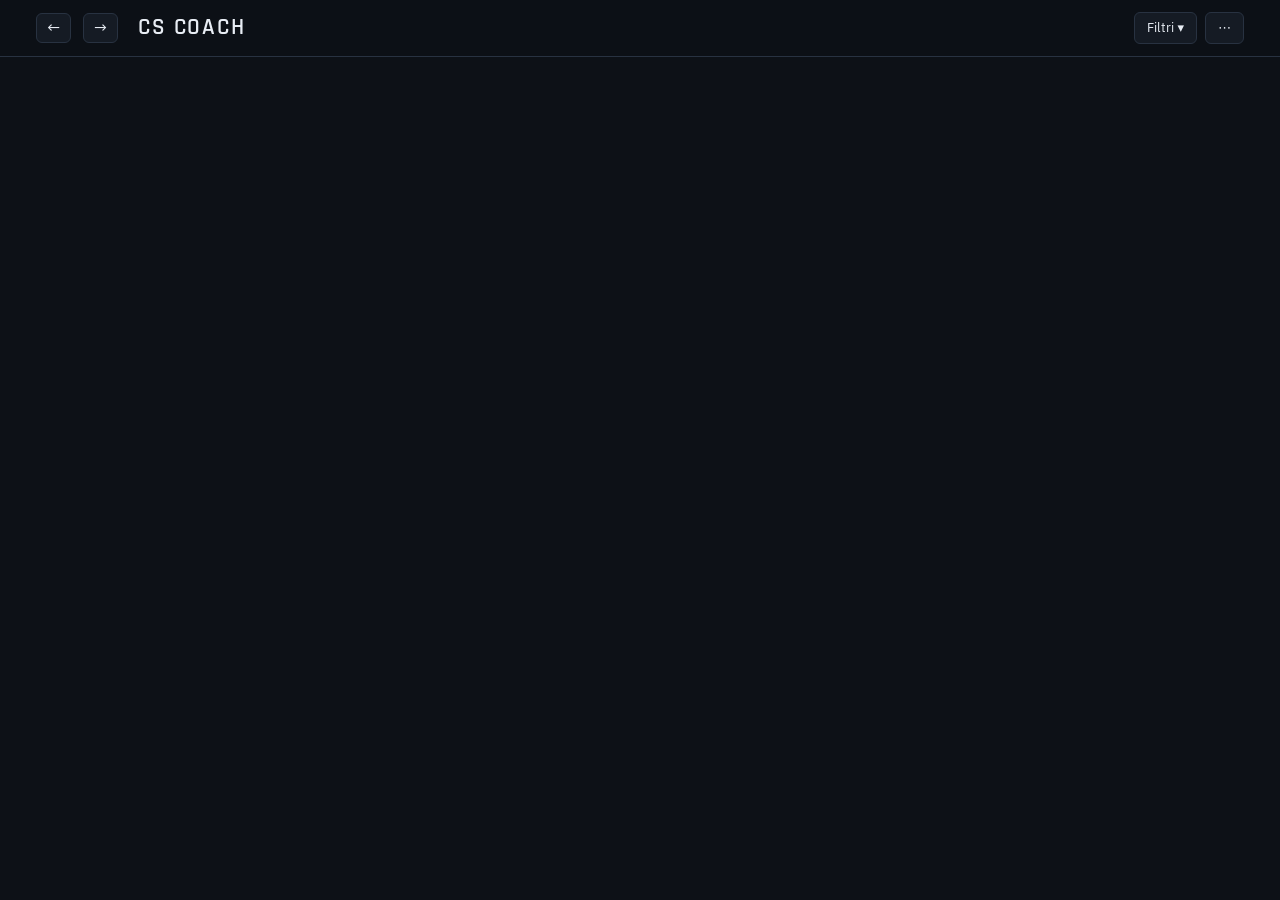
<file: src/index.html>
<!DOCTYPE html>
<html lang="it">
<head>
<meta charset="utf-8">
<meta name="viewport" content="width=device-width, initial-scale=1">
<title>CS Coach</title>
<!--
  Source shell of the CS Coach dashboard. It is a normal HTML page: every local <link>/<script> below is
  inlined by tools/build_dashboard.py into the single self-contained dashboard_template.html that the app uses.
  Scripts are classic (non-module) scripts sharing one global scope, so the ORDER below matters.
  Scripts marked data-only="full" are left out of the lightweight (public artifact) build.
-->
<link rel="preconnect" href="https://fonts.googleapis.com">
<link href="https://fonts.googleapis.com/css2?family=IBM+Plex+Sans:wght@400;500;600&family=Rajdhani:wght@500;600;700&display=swap" rel="stylesheet">
<link rel="stylesheet" href="css/base.css">
<link rel="stylesheet" href="css/learn.css" data-only="full">
</head>
<body>
<header class="top"><div class="wrap">
  <div class="hdr">
    <div class="navb"><button type="button" class="btn navbtn" id="navBack" title="Indietro" aria-label="Indietro">←</button><button type="button" class="btn navbtn" id="navFwd" title="Avanti" aria-label="Avanti">→</button></div>
    <h1 data-tab="panoramica" title="Torna alla panoramica" role="link" tabindex="0">CS Coach</h1>
    <nav class="tabs" id="tabs" role="tablist"></nav>
    <div class="hact">
      <button type="button" class="btn" id="fBtn" aria-expanded="false" aria-controls="fpop">Filtri<i class="fdot" id="fDot" hidden></i> ▾</button>
      <button type="button" class="btn pri" id="scanBtn" hidden title="Cerca e leggi subito le demo nuove">⟳ Cerca demo</button>
      <button type="button" class="btn" id="moreBtn" aria-label="Altro" title="Altro">⋯</button>
    </div>
  </div>
  <div class="pop" id="fpop" hidden><div class="pophead"><b>Filtri</b><button type="button" class="lnk" data-clr="all">Azzera</button></div><div id="filters"></div></div>
  <div class="pop pop-sm" id="more" hidden><div id="moreItems"></div></div>
</div></header>
<div class="wrap strip" id="strip"></div>
<div class="wrap"><main id="main"></main></div>
<div id="tip"></div>
<input type="file" id="imp" accept=".json,application/json" hidden>

<!-- 1. Bootstrap: injected data (DATA, MAPS, RADARS) -->
<script src="js/core/00-bootstrap.js"></script>
<!-- 2. Core: utilities, aggregation, views, economy, death analysis -->
<script src="js/core/10-utils.js"></script>
<script src="js/core/20-aggregation.js"></script>
<script src="js/core/30-references.js"></script>
<script src="js/core/40-maps.js"></script>
<script src="js/core/50-insights.js"></script>
<script src="js/core/60-views.js"></script>
<script src="js/core/70-economy.js"></script>
<script src="js/core/80-death-analysis.js"></script>
<script src="js/core/82-death-frames.js"></script>
<script src="js/core/84-error-views.js"></script>
<script src="js/core/86-replay.js"></script>
<!-- 3. E-learning section (static content in data/learn, code in js/learn) -->
<script src="data/learn/sources.js" data-only="full"></script>
<script src="data/learn/maps.js" data-only="full"></script>
<script src="data/learn/paths.js" data-only="full"></script>
<script src="data/learn/general.js" data-only="full"></script>
<script src="data/learn/general-sources.js" data-only="full"></script>
<script src="data/learn/shots.js" data-only="full"></script>
<script src="data/learn/videos.js" data-only="full"></script>
<script src="data/learn/official-lineups.js" data-only="full"></script>
<script src="data/learn/callouts.js" data-only="full"></script>
<script src="data/learn/analysis-zones.js" data-only="full"></script>
<script src="js/learn/10-learn-view.js" data-only="full"></script>
<script src="js/learn/20-shots.js" data-only="full"></script>
<script src="js/learn/30-videos-lineups.js" data-only="full"></script>
<script src="js/learn/40-lightbox.js" data-only="full"></script>
<script src="js/learn/50-callouts.js" data-only="full"></script>
<script src="js/learn/60-throw-maps.js" data-only="full"></script>
<script src="js/learn/70-match-analysis.js" data-only="full"></script>
<!-- 4. Rendering, events, zoom and tooltip; the last script triggers the first render() -->
<script src="js/core/90-render.js"></script>
<script src="js/core/95-events.js"></script>
<script src="js/core/96-zoom-tooltip.js"></script>
</body>
</html>
</file>
<file: src/css/base.css>
/* Layout: fixed filter bar on top, horizontal tabs, card grid content. Colours: blue = CT, orange = T. */
:root{
  color-scheme: dark;
  --bg:#0d1117; --surface:#151b24; --surface-2:#1c2430; --line:#283241;
  --ink:#e8edf4; --ink-2:#aeb9c8; --ink-3:#8995a6;
  --accent:#6ea2ec; --accent-bg:#2b4f86; --accent-fg:#eaf2ff; --ct:#6ea2ec; --t:#e5aa3d; --on-side:#0d1117;
  --good:#6cc46f; --bad:#f0605f; --warn:#e5aa3d;
  --font-d:'Rajdhani','Arial Narrow',sans-serif; --font-b:'IBM Plex Sans',system-ui,sans-serif;
}
:root[data-theme="light"]{
  color-scheme: light;
  --bg:#eef0f3; --surface:#ffffff; --surface-2:#f4f6f8; --line:#dde1e7;
  --ink:#121820; --ink-2:#4b5563; --ink-3:#5f6b7a;
  --accent:#2a78d6; --accent-bg:#2a78d6; --accent-fg:#fff; --ct:#2a78d6; --t:#c95a22; --on-side:#fff;
  --good:#128a4f; --bad:#d8383a; --warn:#8f5f00;
}
*{box-sizing:border-box}
html,body{margin:0;background:var(--bg);color:var(--ink);font-family:var(--font-b);font-size:14px;line-height:1.45}
h1,h2,h3{font-family:var(--font-d);margin:0;font-weight:600;letter-spacing:.02em;text-wrap:balance}
button,select,input{font:inherit;color:inherit}
.wrap{max-width:1240px;margin:0 auto;padding:0 16px 48px}
header.top .wrap{padding-bottom:0}
header.top{position:sticky;top:0;z-index:20;background:color-mix(in srgb,var(--bg) 96%,transparent);border-bottom:1px solid var(--line);backdrop-filter:blur(6px)}
header.top .wrap{position:relative}
.hdr{display:flex;align-items:center;gap:14px;min-height:56px}
.hdr h1{font-size:23px;letter-spacing:.08em;text-transform:uppercase;white-space:nowrap}
.navb{display:flex;gap:6px}
.hact{display:flex;gap:8px;align-items:center;margin-left:auto}
.hact .btn{height:32px;padding:0 12px;display:flex;align-items:center;gap:6px;white-space:nowrap;font-size:13px}
.btn.pri{background:var(--accent-bg);border-color:color-mix(in srgb,var(--accent) 45%,transparent);color:var(--accent-fg)}
.btn.pri:disabled{opacity:.8;cursor:default}
.fdot{width:7px;height:7px;border-radius:50%;background:var(--warn);display:inline-block}
.fdot[hidden]{display:none}
.pop{position:absolute;right:16px;top:calc(100% - 4px);width:min(440px,calc(100vw - 32px));background:var(--surface-2);border:1px solid color-mix(in srgb,var(--line) 60%,var(--ink-3));border-radius:12px;padding:14px;box-shadow:0 18px 40px rgba(0,0,0,.45);z-index:30}
.pop[hidden]{display:none}
.pop-sm{width:230px;padding:6px}
.pophead{display:flex;justify-content:space-between;align-items:center;margin-bottom:6px}
.lnk{border:0;background:none;color:var(--accent);cursor:pointer;font-size:13px;padding:0}
.fg{display:grid;grid-template-columns:64px 1fr;gap:10px;align-items:center;margin:9px 0}
.fl{color:var(--ink-3);font-size:11.5px;text-transform:uppercase;letter-spacing:.07em}
.fg select{width:max-content;min-width:150px}
.mitem{display:block;width:100%;text-align:left;border:0;background:none;color:var(--ink);padding:9px 10px;border-radius:8px;cursor:pointer}
.mitem:hover{background:var(--surface)}
.strip{display:flex;flex-wrap:wrap;gap:8px;align-items:center;padding-top:12px;padding-bottom:0}
.strip .who{color:var(--ink-3);font-size:13px;margin-right:6px}
.fchip{border:1px solid var(--line);background:var(--surface);color:var(--ink-2);border-radius:99px;padding:2px 11px;cursor:pointer;font-size:12.5px}
.fchip:hover{border-color:var(--accent);color:var(--ink)}
select{background:var(--surface);border:1px solid var(--line);border-radius:6px;padding:6px 8px}
.seg{display:inline-flex;border:1px solid var(--line);border-radius:6px;overflow:hidden;background:var(--surface)}
.seg button{border:0;background:transparent;padding:6px 11px;cursor:pointer;color:var(--ink-2)}
.seg button[aria-pressed="true"]{background:var(--accent-bg);color:var(--accent-fg)}
.btn{border:1px solid var(--line);background:var(--surface);border-radius:6px;padding:6px 11px;cursor:pointer}
.btn:hover{border-color:var(--accent)}
button:focus-visible,select:focus-visible,a:focus-visible,summary:focus-visible{outline:2px solid var(--accent);outline-offset:2px}
nav.tabs{display:flex;gap:2px;overflow-x:auto;overflow-y:hidden;scrollbar-width:none;margin-left:6px;align-self:stretch}
nav.tabs button{border:0;background:transparent;padding:0 10px;cursor:pointer;color:var(--ink-2);font-size:14.5px;font-weight:500;white-space:nowrap;position:relative;min-height:56px}
nav.tabs button[aria-selected="true"]{color:var(--ink);font-weight:600}
nav.tabs button[aria-selected="true"]::after{content:"";position:absolute;left:9px;right:9px;bottom:-1px;height:2px;background:var(--accent)}
@media (max-width:1240px){.hdr{flex-wrap:wrap;gap:4px 14px;padding-top:8px}nav.tabs{order:3;flex-basis:100%;margin-left:0}nav.tabs button{min-height:40px}}
main{padding-top:18px;display:flex;flex-direction:column;gap:16px}
.grid{display:grid;gap:12px}
.g2{grid-template-columns:repeat(auto-fit,minmax(340px,1fr))}
.grid.kpis{display:grid;flex-wrap:nowrap;grid-template-columns:repeat(auto-fit,minmax(150px,1fr));gap:14px}
.grid.kpis>.card{display:flex;flex-direction:column}
.card{background:var(--surface);border:1px solid var(--line);border-radius:10px;padding:14px 16px;min-width:0}
.card h2{font-size:20px;margin-bottom:2px}
.card .sub{color:var(--ink-3);font-size:12.5px;margin-bottom:10px}
.card.kpi{padding:18px 18px;display:flex;flex-direction:column;gap:8px;justify-content:space-between;min-height:116px}
.kpi .lab{color:var(--ink-3);font-size:11.5px;text-transform:uppercase;letter-spacing:.08em}
.kpi .val{font-family:var(--font-d);font-size:34px;font-weight:700;line-height:1.1;font-variant-numeric:tabular-nums}
.kpi .ref{font-size:12.5px;color:var(--ink-3);line-height:1.4}
.up{color:var(--good)} .down{color:var(--bad)} .mid{color:var(--warn)}
table{border-collapse:collapse;width:100%;font-variant-numeric:tabular-nums}
th,td{padding:7px 8px;text-align:right;border-bottom:1px solid var(--line);white-space:nowrap}
th:first-child,td:first-child{text-align:left}
th{color:var(--ink-3);font-weight:500;font-size:11.5px;text-transform:uppercase;letter-spacing:.05em;position:sticky;top:var(--th,57px);z-index:6;background:var(--surface);vertical-align:bottom;box-shadow:0 1px 0 var(--line)}
th.sortable{cursor:pointer} th.sortable:hover{color:var(--ink)}
tr.click{cursor:pointer} tr.click:hover td{background:var(--surface-2)}
tr.me td{background:color-mix(in srgb,var(--accent) 12%,transparent)}
.scroll{overflow:visible}.scroll.hs{overflow-x:auto}
.pill{display:inline-block;padding:1px 8px;border-radius:99px;font-size:12px;font-weight:600}
.pill.W{background:color-mix(in srgb,var(--good) 20%,transparent);color:var(--good)}
.pill.L{background:color-mix(in srgb,var(--bad) 20%,transparent);color:var(--bad)}
.pill.D{background:var(--surface-2);color:var(--ink-2)}
.side{display:inline-block;width:22px;text-align:center;border-radius:4px;font-size:11px;font-weight:700;color:var(--on-side)}
.side.CT{background:var(--ct)} .side.T{background:var(--t)}
.bar{height:8px;border-radius:4px;background:var(--surface-2);overflow:hidden;min-width:60px}
.bar>i{display:block;height:100%;background:var(--accent);border-radius:4px}
.hrow{display:grid;grid-template-columns:110px 1fr 70px;gap:10px;align-items:center;margin:6px 0}
.hrow .n{text-align:right;font-variant-numeric:tabular-nums;color:var(--ink-2)}
.legend{display:flex;flex-wrap:wrap;gap:6px 14px;margin:6px 0;font-size:12.5px;color:var(--ink-2)}
.legend label{display:flex;align-items:center;gap:5px;cursor:pointer}
.dot{display:inline-block;width:10px;height:10px;border-radius:50%}
.maprow{display:grid;grid-template-columns:minmax(300px,640px) 1fr;gap:14px;align-items:start}
@media (max-width:900px){.maprow{grid-template-columns:1fr}}
svg.radar{width:100%;height:auto;display:block;border-radius:8px;background:#000;max-height:80vh}
#tip{position:fixed;z-index:50;pointer-events:none;background:var(--ink);color:var(--bg);padding:6px 9px;border-radius:6px;font-size:12px;max-width:280px;display:none;line-height:1.35}
.note{background:var(--surface-2);border:1px solid var(--line);border-radius:8px;padding:10px 12px;color:var(--ink-2);font-size:13px}
.ins{display:grid;grid-template-columns:6px 1fr;gap:12px;padding:12px 14px;border:1px solid var(--line);border-radius:10px;background:var(--surface)}
.ins .stripe{border-radius:3px}
.ins.alta .stripe{background:var(--bad)} .ins.media .stripe{background:var(--warn)} .ins.ok .stripe{background:var(--good)} .ins.info .stripe{background:var(--accent)}
.ins h3{font-size:18px}
.ins p{margin:3px 0;color:var(--ink-2)}
.ins .ev{color:var(--ink-3);font-size:12.5px}
.tag{font-size:11px;text-transform:uppercase;letter-spacing:.06em;color:var(--ink-3)}
.timeline td{font-size:13px}
.ev-list{margin:4px 0 4px 26px;padding:0;list-style:none;font-size:12.5px;color:var(--ink-2)}
.back{margin-bottom:6px}
.chips{display:flex;flex-wrap:wrap;gap:6px}
.chips button{border:1px solid var(--line);background:var(--surface);border-radius:99px;padding:3px 11px;cursor:pointer;color:var(--ink-2)}
.chips button[aria-pressed="true"]{background:var(--accent-bg);border-color:var(--accent);color:var(--accent-fg)}
.empty{padding:40px 16px;text-align:center;color:var(--ink-3)}
code,pre{font-family:ui-monospace,Menlo,Consolas,monospace;font-size:12.5px;background:var(--surface-2);border-radius:6px}
pre{padding:10px 12px;overflow-x:auto}
@media (prefers-reduced-motion:no-preference){.bar>i{transition:width .25s}}


.zwrap{position:relative}
.zctl{position:absolute;top:8px;right:8px;display:flex;gap:4px;z-index:2}
.zctl button{width:30px;height:30px;border-radius:6px;border:1px solid var(--line);background:rgba(16,22,29,.88);color:#e6edf5;cursor:pointer;font-size:16px;line-height:1;padding:0}
.zctl button:hover{background:rgba(40,52,66,.95)}
.zhint{position:absolute;left:8px;bottom:8px;font-size:11px;color:#cfd8e3;background:rgba(0,0,0,.55);padding:2px 7px;border-radius:5px;pointer-events:none}
svg.radar{cursor:grab;touch-action:pan-y;user-select:none}
svg.radar.grab{cursor:grabbing}
.ws{border:1px solid var(--line);border-radius:8px;padding:10px 12px;margin:8px 0}
.ws h4{margin:0 0 2px;font-size:15px}.ws p{margin:3px 0;font-size:14px}
.ws a,.srcs a{color:#7db8ff}
.srcs{font-size:12px;color:var(--muted,#9fb0c3);margin-top:6px}
.frames{display:grid;grid-template-columns:repeat(4,1fr);gap:8px}@media(max-width:700px){.frames{grid-template-columns:repeat(2,1fr)}}
.dcard{display:grid;grid-template-columns:minmax(260px,420px) 1fr;gap:20px;align-items:stretch}
.dcard .dstick{position:sticky;top:var(--sh,170px)}
.dcard .dhead{background:var(--surface-2);border:1px solid var(--line);border-radius:10px;padding:12px 14px}
.dcard .dhead h3{margin:0 0 4px}
@media(max-width:820px){.dcard{grid-template-columns:1fr}.dcard .dstick{position:static}}
.sbox{background:var(--surface-2);border:1px solid var(--line);border-radius:10px;padding:12px 14px;margin:12px 0}
.iss{--ic:var(--bad,#ff5c5c);background:var(--surface-2);border:1px solid var(--line);border-left:4px solid var(--ic);border-radius:10px;padding:12px 14px;margin:12px 0}
.iss.mid{--ic:#e8c53a}.iss.ok{--ic:#2bd47d}
.iss h4{margin:0 0 2px;font-size:15px}.iss p{margin:2px 0;font-size:14px}
.iss .fix{color:var(--ink-2)}
.leg{display:flex;flex-wrap:wrap;gap:12px;font-size:12px;margin-top:6px}.leg i{display:inline-block;width:10px;height:10px;border-radius:50%;margin-right:4px;vertical-align:-1px}
.bars{display:flex;align-items:flex-end;gap:6px;height:150px;margin:8px 0 2px}
.bars .col{flex:1;display:flex;align-items:flex-end;gap:2px;height:100%}
.bars .b{flex:1;border-radius:3px 3px 0 0;min-height:2px}
.barlab{display:flex;gap:6px;font-size:11px;color:var(--muted,#9fb0c3)}.barlab span{flex:1;text-align:center}


/* click-to-highlight on map elements */
svg.radar .it{cursor:pointer}
svg.radar.has-sel .it{opacity:.14}
svg.radar.has-sel .it.is-sel{opacity:1;filter:drop-shadow(0 0 5px #fff)}
.zsel{position:absolute;left:50%;transform:translateX(-50%);bottom:8px;max-width:92%;font-size:12.5px;color:#fff;background:rgba(0,0,0,.78);padding:5px 11px;border-radius:6px;pointer-events:none;text-align:center}
.zwrap:has(.zsel[style*="block"]) .zhint{display:none}
/* full-screen map */
#fsmap{position:fixed;inset:0;z-index:40;background:rgba(5,8,12,.94);display:flex;align-items:center;justify-content:center}
#fsmap .fs-box{height:min(96vh,96vw);width:min(96vh,96vw)}
#fsmap svg.radar{width:100%;height:100%;display:block}
#fsmap .fs-x{position:absolute;top:14px;right:18px;width:38px;height:38px;border-radius:8px;border:1px solid var(--line);background:rgba(16,22,29,.9);color:#fff;font-size:18px;cursor:pointer}

/* replay */
.rp{margin-top:12px}
.rp-stage{position:relative;background:#0b1015;border-radius:10px;overflow:hidden;aspect-ratio:1;max-height:720px;margin:0 auto}
.rp-svg,.rp-svg svg{width:100%;height:100%;display:block}
.rp-svg svg{cursor:pointer}
.rp-feed{position:absolute;left:10px;top:10px;font-size:13px;color:#fff;background:rgba(0,0,0,.55);border-radius:6px;padding:0 8px;pointer-events:none}
.rp-feed div{padding:3px 0}
.rp-feed:empty{display:none}
.rp-fs{position:absolute;right:8px;top:8px;width:30px;height:30px;border-radius:6px;border:1px solid var(--line);background:rgba(16,22,29,.88);color:#e6edf5;cursor:pointer}
.rp-bar{display:flex;align-items:center;gap:10px;margin-top:10px;flex-wrap:wrap}
.rp-seek{flex:1;min-width:160px}
.rp-time{font-size:12.5px;color:var(--ink-3)}
.rp-whole{font-size:12.5px;color:var(--ink-2)}
.rp.rp-full{position:fixed;inset:0;z-index:40;background:#05080c;margin:0;padding:12px;display:flex;flex-direction:column}
.rp.rp-full .rp-stage{flex:1;max-height:none;aspect-ratio:auto;min-height:0}
.rp.rp-full .rp-bar{color:#fff}
.rp.rp-full .btn,.rp.rp-full select{background:#16202b;color:#fff;border-color:#2a3644}
.mstick{position:sticky;top:var(--hh,112px);z-index:15}
.navbtn{padding:2px 10px;font-size:16px;margin-right:6px}
.navbtn:disabled{opacity:.35;cursor:default}

.hbar{display:flex;flex-wrap:wrap;gap:10px 14px;align-items:center;margin:10px 0 12px}
.hbar label{display:flex;align-items:center;gap:6px;font-size:13px;color:var(--ink-2)}
.hbar .hcount{margin-left:auto;font-size:13px;color:var(--ink-3)}
.hbar .btn.on{background:var(--accent-bg);color:var(--accent-fg)}
.kind{display:inline-block;padding:1px 8px;border-radius:999px;font-size:12px;border:1px solid var(--line);color:var(--ink-2);white-space:nowrap}
.kind.k-FACEIT{border-color:#f60;color:#f60}.kind.k-Premier{border-color:#3b82f6;color:#3b82f6}.kind.k-Competitiva{border-color:#8b5cf6;color:#8b5cf6}
.hdate{font:inherit;padding:1px 4px}.nowrap{white-space:nowrap}
.sbox .iss{background:var(--surface)}
.warnb{color:var(--warn);cursor:help;font-size:14px}

/* trend arrows (KPI cards) and moving-average chip */
.trend{display:block;font-weight:700;font-size:12.5px;margin-bottom:1px;font-variant-numeric:tabular-nums}
.trend.up{color:var(--good)}.trend.down{color:var(--bad)}.trend.flat{color:var(--ink-3)}
.tchip{display:flex;justify-content:flex-end;margin:2px 0 0}
.chip{display:inline-block;padding:3px 10px;border-radius:99px;font-weight:700;font-size:12.5px;background:var(--surface-2);color:var(--ink-2)}
.chip.up{background:color-mix(in srgb,var(--good) 16%,transparent);color:var(--good)}
.chip.down{background:color-mix(in srgb,var(--bad) 16%,transparent);color:var(--bad)}
.btn[hidden]{display:none!important}
.g21{grid-template-columns:minmax(0,1.55fr) minmax(0,1fr)}@media(max-width:900px){.g21{grid-template-columns:1fr}}

/* readable line length */
.card p,.card li,.iss p{max-width:80ch}
/* error page: causes, accordions */
.causes{display:grid;grid-template-columns:repeat(auto-fit,minmax(240px,1fr));gap:18px 26px;margin:12px 0 4px}
.cause .ch{display:flex;justify-content:space-between;align-items:baseline;gap:8px}
.cause .cv{font-family:var(--font-d);font-size:24px;font-weight:700;color:var(--warn)}
.cause .bar{margin:5px 0}
.cause .sub{margin:0;font-size:12.5px}
.mini{margin-top:10px}.mini summary{cursor:pointer;color:var(--accent);font-size:13px}.mini .sub{margin-top:6px}
.fbar2{display:flex;flex-wrap:wrap;gap:8px 14px;align-items:center;margin-top:14px}
.fbar2 label{display:flex;gap:8px;align-items:center;color:var(--ink-3);font-size:12px;text-transform:uppercase;letter-spacing:.06em}
.accbar{display:flex;gap:6px;justify-content:flex-end;color:var(--ink-3);font-size:13px;margin:4px 0 -2px}
details.acc{border:1px solid var(--line);border-radius:10px;background:var(--surface);margin-top:8px;overflow:hidden}
details.acc>summary{display:flex;align-items:center;gap:10px;padding:10px 14px;cursor:pointer;list-style:none;flex-wrap:wrap}
details.acc>summary::-webkit-details-marker{display:none}
details.acc>summary::before{content:"▸";color:var(--ink-3);width:10px;transition:transform .12s}
details.acc[open]>summary::before{transform:rotate(90deg)}
details.acc>summary:hover{background:var(--surface-2)}
.acc .at{font-weight:600}.acc .am{color:var(--ink-3);font-size:12.5px}
.acc .ar{margin-left:auto;display:flex;gap:6px}
.tg{font-size:11.5px;padding:1px 8px;border-radius:6px;background:var(--surface-2);color:var(--ink-2);border:1px solid var(--line)}
.tg.warm{color:var(--warn)}
.acc .ab{padding:2px 14px 12px;border-top:1px solid var(--line)}
.arow{display:grid;grid-template-columns:96px 1fr;gap:14px;padding:8px 0;border-bottom:1px dashed var(--line)}
.arow:last-child{border-bottom:0}
.arow b{color:var(--ink-2);font-size:11.5px;letter-spacing:.06em;text-transform:uppercase;padding-top:2px}
.arow p{margin:0}
details.fold>summary{cursor:pointer;list-style:none;display:flex;align-items:center;gap:10px}
details.fold>summary::-webkit-details-marker{display:none}
details.fold>summary::before{content:"▸";color:var(--ink-3)}
details.fold[open]>summary::before{content:"▾"}
details.fold .ft{font-family:var(--font-d);font-size:20px;font-weight:600;letter-spacing:.02em}
details.fold .fb{margin-top:8px}
@media(max-width:700px){.arow{grid-template-columns:1fr;gap:2px}}
.fg .seg{width:max-content}
/* death viewer */
.dzoom{position:relative;cursor:zoom-in;border-radius:10px;overflow:hidden}
.dzoom .dzbtn{position:absolute;right:8px;bottom:8px;background:rgba(13,17,23,.85);color:var(--ink);border:1px solid var(--line);border-radius:8px;padding:4px 9px;font-size:12px;font-weight:600}
.dzoom:hover .dzbtn{background:var(--accent-bg);color:var(--accent-fg)}
#dv{position:fixed;inset:0;z-index:9998;display:none;align-items:center;justify-content:center}
.dv-bg{position:absolute;inset:0;background:rgba(0,0,0,.82)}
.dv-box{position:relative;width:min(1240px,96vw);max-height:94vh;background:var(--surface);border:1px solid var(--line);border-radius:12px;display:flex;flex-direction:column;overflow:hidden}
.dv-top{display:flex;align-items:center;gap:10px;padding:10px 12px;border-bottom:1px solid var(--line);flex-wrap:wrap}
.dv-t{flex:1;min-width:220px;display:flex;flex-direction:column;gap:2px}.dv-t span{color:var(--ink-2);font-size:13px}
.dv-n{color:var(--ink-3);font-size:13px;white-space:nowrap}
.dv-body{display:grid;grid-template-columns:minmax(280px,5fr) 7fr;gap:16px;padding:14px;overflow:auto}
.dv-main .radar{width:100%;height:auto;max-height:70vh;border-radius:8px}
.dv-fr>div{margin-top:0!important}.dv-fr .frames{grid-template-columns:repeat(2,1fr)}
.dv-hint{padding:6px 12px;color:var(--ink-3);font-size:12px;border-top:1px solid var(--line);text-align:center}
@media(max-width:820px){.dv-body{grid-template-columns:1fr}}
nav.tabs::-webkit-scrollbar{display:none}
.hdr h1[data-tab]{cursor:pointer}.hdr h1[data-tab]:hover{color:var(--accent)}
#fsmap{flex-direction:column;gap:8px;z-index:10000}
#fsmap .fs-box{height:min(80vh,92vw);width:min(80vh,92vw)}
.fs-cap{max-width:min(92vw,980px);text-align:center;color:var(--ink);font-size:15px;line-height:1.4}
.fs-cap span{color:var(--ink-2);font-size:12.5px}.fs-cap .fs-n{color:var(--ink-3);font-size:12px;margin-top:2px}
.fs-nav{position:absolute;top:50%;transform:translateY(-50%);font-size:34px;background:rgba(255,255,255,.15);color:#fff;border:0;border-radius:8px;padding:6px 16px;cursor:pointer}
.fs-prev{left:14px}.fs-next{right:14px}
th .th-h{display:block;font-size:10.5px;font-weight:400;text-transform:none;letter-spacing:0;color:var(--ink-3);white-space:normal;max-width:170px;line-height:1.25;margin-top:2px;opacity:.9}
th:first-child .th-h{max-width:none}
th{white-space:normal}
.btn.mini{padding:3px 9px;font-size:12px;margin-top:6px;color:var(--accent)}
.grid.g3{grid-template-columns:repeat(auto-fit,minmax(300px,1fr))}
table.timeline th:nth-child(n+5){text-align:left}
.lvpair{display:grid;grid-template-columns:repeat(auto-fit,minmax(260px,1fr));gap:10px}
.lvcol{min-width:0}.lvt{font-size:12.5px;font-weight:600;color:var(--ink-2);margin:0 0 4px}
.lvcol .zwrap,.lvcol svg.radar{width:100%}
.rp-svg{position:relative}.rp-floor{position:absolute;left:10px;top:10px;background:rgba(13,17,23,.85);color:var(--ink);border:1px solid var(--line);border-radius:8px;padding:3px 9px;font-size:12px;pointer-events:none}
</file>
<file: src/css/learn.css>
/* E-learning, in-app image viewer and match-analysis styles */
.lrn-btn{background:var(--accent-bg);color:var(--accent-fg);border-color:var(--accent);font-weight:700}
.lrn-maps{display:grid;grid-template-columns:repeat(auto-fill,minmax(210px,1fr));gap:10px}
.lrn-map{display:flex;flex-direction:column;gap:4px;text-align:left;padding:8px;border:1px solid var(--line);border-radius:10px;background:var(--surface-2);cursor:pointer;color:var(--ink);font:inherit}
.lrn-map:hover{border-color:var(--accent)}
.lrn-map svg{width:100%;aspect-ratio:1/1;border-radius:6px;background:var(--surface)}
.lrn-map .n{font-weight:700;font-size:15px}.lrn-map .t{color:var(--ink-3);font-size:12px}
.lrn-top{display:grid;grid-template-columns:minmax(0,260px) 1fr;gap:14px;margin-top:10px;align-items:start}
.lrn-radar{width:100%;aspect-ratio:1/1;border-radius:8px;background:var(--surface-2)}
@media(max-width:640px){.lrn-top{grid-template-columns:1fr}}
.lrn-list{margin:4px 0 10px 18px;display:grid;gap:6px;font-size:14px;line-height:1.45}
.lrn-mods{display:grid;gap:6px;margin-top:8px}
.lrn-mod{border:1px solid var(--line);border-radius:8px;padding:6px 10px;background:var(--surface-2)}
.lrn-mod summary{cursor:pointer;font-weight:600}
.card h3{font-size:14px;margin:12px 0 2px;color:var(--ink-2)}
.kpis{display:flex;flex-wrap:wrap;gap:16px}.kpis div{display:flex;flex-direction:column}.kpis b{font-size:20px}.kpis span{color:var(--ink-3);font-size:12px}
.lrn-shots{display:grid;gap:14px;margin-top:8px}
.lrn-shot h4{font-size:14px;margin:0 0 2px}.lrn-what{font-size:13px;color:var(--ink-2);margin-bottom:6px}.lrn-what span{color:var(--ink-3)}
.lrn-imgs{display:grid;grid-template-columns:repeat(auto-fill,minmax(260px,1fr));gap:8px}
.lrn-imgs img{width:100%;aspect-ratio:16/9;object-fit:cover;border-radius:6px;border:1px solid var(--line);background:var(--surface-2);display:block}
.lrn-broken{font-size:12px;color:var(--ink-3)}
#lb{position:fixed;inset:0;z-index:9999;display:none;align-items:center;justify-content:center}
.lb-bg{position:absolute;inset:0;background:rgba(0,0,0,.82)}
.lb-fig{position:relative;margin:0;max-width:94vw;max-height:92vh;display:flex;flex-direction:column;align-items:center;gap:6px}
.lb-fig img{max-width:94vw;max-height:84vh;border-radius:8px;display:block;background:#222}
.lb-fig figcaption,.lb-fig .lrn-broken{color:#eee;font-size:13px}
.lb-x{position:absolute;top:14px;right:18px;z-index:2;font-size:22px;line-height:1;background:rgba(255,255,255,.15);color:#fff;border:0;border-radius:8px;padding:8px 12px;cursor:pointer}
.lb-n{position:absolute;top:50%;transform:translateY(-50%);z-index:2;font-size:34px;background:rgba(255,255,255,.15);color:#fff;border:0;border-radius:8px;padding:6px 16px;cursor:pointer}
.lb-prev{left:14px}.lb-next{right:14px}
.lrn-cmap{cursor:zoom-in;max-width:680px;margin:6px auto 0}.lrn-cmap-svg{width:100%;height:auto;display:block;border-radius:8px;background:#111}
.lb-map{width:min(94vw,92vh);height:min(94vw,92vh)}.lb-map svg{width:100%;height:100%;display:block;border-radius:8px;background:#111}


.an h3{margin:16px 0 6px}.an-kpis{display:grid;grid-template-columns:repeat(auto-fit,minmax(130px,1fr));gap:8px;margin:6px 0}.an-kpis div{background:var(--surface-2);border-radius:8px;padding:8px 10px}.an-kpis b{display:block;font-size:20px}.an-kpis span{font-size:12px;color:var(--muted)}
.an-tbl{width:100%;border-collapse:collapse;font-size:13px;margin:8px 0}.an-tbl th,.an-tbl td{text-align:left;padding:5px 6px;border-bottom:1px solid var(--border,#3333)}.an-tbl .num{text-align:right;white-space:nowrap}
.an-bar{display:inline-block;width:90px;height:8px;background:var(--surface-2);border-radius:4px;vertical-align:middle;overflow:hidden}.an-bar i{display:block;height:100%;background:var(--accent,#3b82f6);border-radius:4px}
.an-land,.an-note{font-size:13px;color:var(--muted);margin:6px 0}.an-lu{display:flex;flex-wrap:wrap;gap:6px}.an-lu-i{font-size:12px;padding:3px 8px;border-radius:12px;background:var(--surface-2)}.an-lu-i.usata{background:#16a34a33}.an-lu-i.vicina{background:#ca8a0433}
.lrn-warn{background:var(--surface-2);border-left:3px solid var(--warn,#c8841a);padding:8px 10px;border-radius:6px;font-size:13px}
.lrn-vids{display:grid;gap:12px;margin-top:8px}
.lrn-vid{display:grid;grid-template-columns:200px 1fr;gap:12px;align-items:start}
.lrn-thumb img{width:200px;aspect-ratio:16/9;object-fit:cover;border-radius:6px;border:1px solid var(--line);background:var(--surface-2);display:block}
.lrn-vbody h4{font-size:14px;margin:0 0 2px}.lrn-vmeta{font-size:12px;color:var(--ink-3);margin-bottom:6px}
.lrn-marks{display:flex;flex-wrap:wrap;gap:6px}
.lrn-marks a{font-size:12px;padding:3px 8px;border:1px solid var(--line);border-radius:999px;color:var(--ink-1);text-decoration:none;background:var(--surface-2)}
.lrn-marks a span{color:var(--ink-3);margin-left:4px;font-variant-numeric:tabular-nums}
.lrn-marks a:hover{border-color:var(--accent,#4a7)}
.lrn-offs{display:grid;gap:12px;margin-top:8px}
.lrn-off{display:grid;grid-template-columns:200px 1fr;gap:12px;align-items:start}
.lrn-thr{cursor:zoom-in}.lrn-thr-svg{width:200px;height:200px;display:block;border-radius:8px;border:1px solid var(--line);background:#111}
@media(max-width:620px){.lrn-off{grid-template-columns:1fr}.lrn-thr-svg{width:100%;height:auto}}
.lrn-off h4{font-size:14px;margin:0 0 2px}
.lrn-cmd{display:flex;gap:8px;align-items:center;flex-wrap:wrap}
.lrn-cmd code{font-size:12px;background:var(--surface-2);border:1px solid var(--line);border-radius:6px;padding:4px 8px;word-break:break-all}
.lrn-how{margin:6px 0 0 18px;font-size:13px}.lrn-how code{background:var(--surface-2);padding:1px 5px;border-radius:4px}
@media(max-width:620px){.lrn-vid{grid-template-columns:1fr}.lrn-thumb img{width:100%}}
</file>
